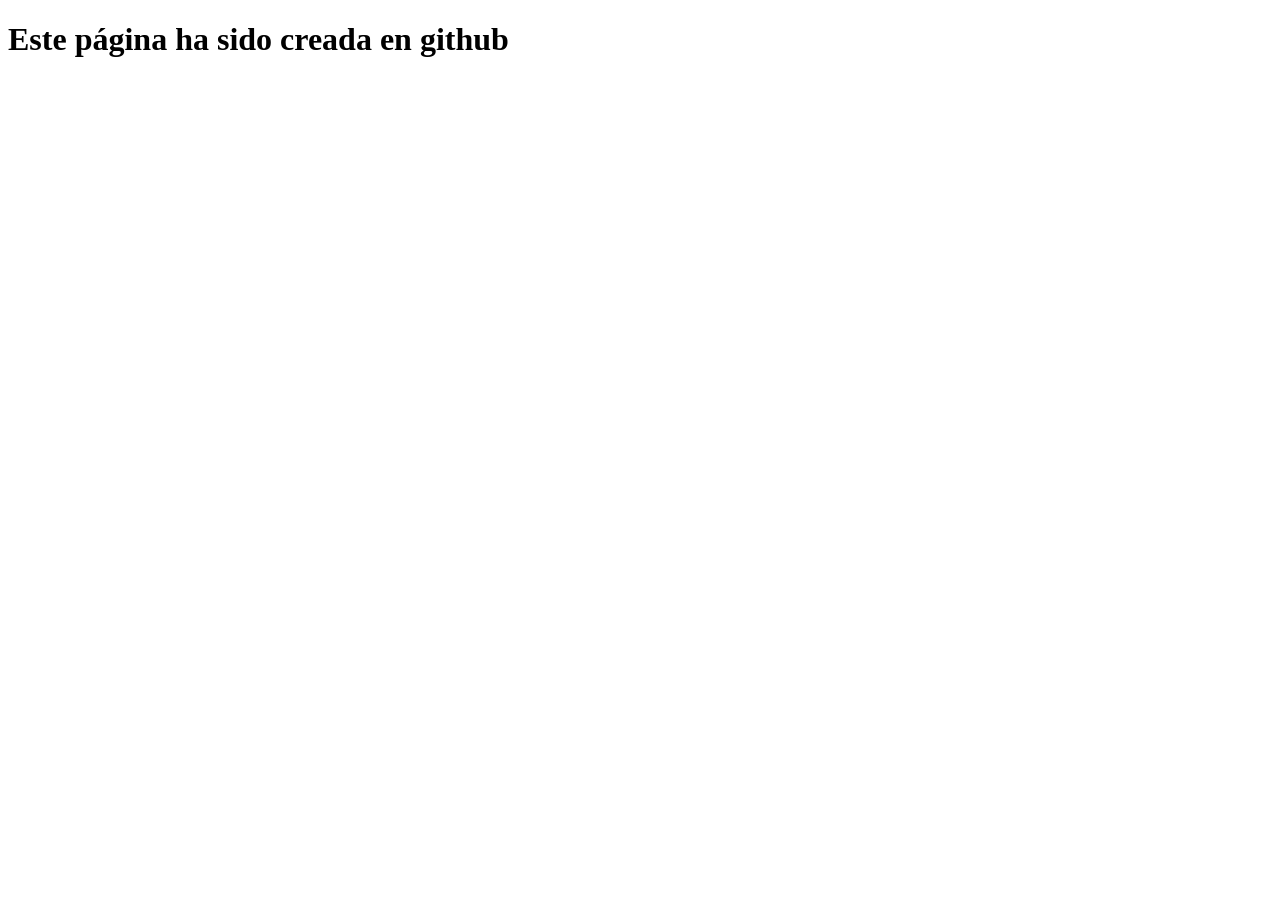
<file: pagina2.html>
<!DOCTYPE html>
<html lang="en">
<head>
    <meta charset="UTF-8">
    <meta name="viewport" content="width=device-width, initial-scale=1.0">
    <title>Document</title>
</head>
<body>
    <h1>Este página ha sido creada en github</h1>
</body>
</html>
</file>
